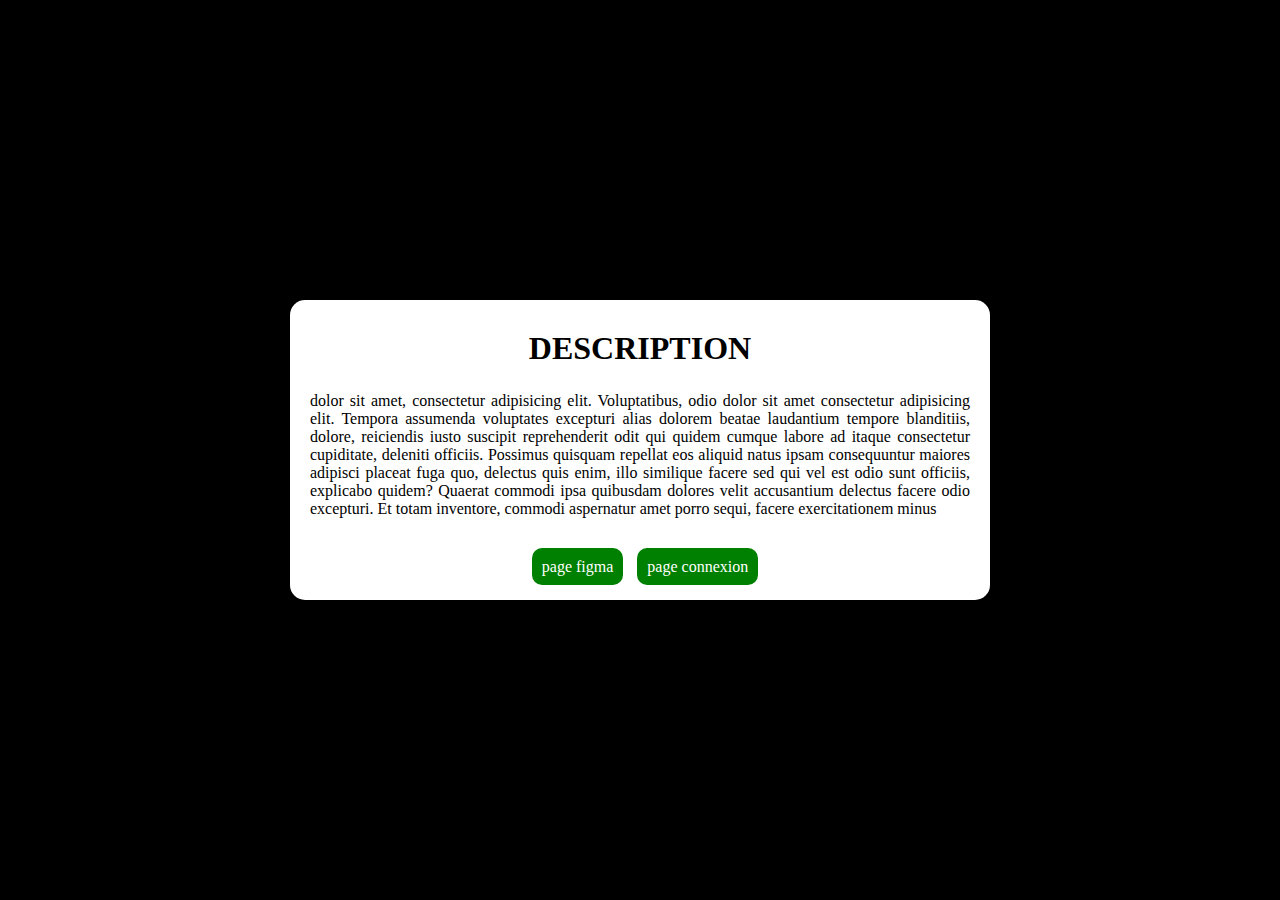
<file: index.html>
<!DOCTYPE html>
<html lang="en">
<head>
    <meta charset="UTF-8">
    <meta name="viewport" content="width=device-width, initial-scale=1.0">
    <title>Document</title>
    <link rel="stylesheet" href="style.css">
</head>
<body>
    <div class="card">
        <div class="text">
            <h1>DESCRIPTION</h1>
            <p >  dolor sit amet, consectetur adipisicing elit. Voluptatibus, odio 
                 dolor sit amet consectetur adipisicing elit. Tempora assumenda voluptates excepturi 
                 alias dolorem beatae laudantium tempore blanditiis, dolore, reiciendis iusto suscipit
                  reprehenderit odit qui quidem cumque labore ad itaque consectetur cupiditate, deleniti
                   officiis. Possimus quisquam repellat eos aliquid natus ipsam consequuntur maiores adipisci
                    placeat fuga quo, delectus quis enim, illo similique facere sed qui vel est odio sunt officiis, 
                    explicabo quidem? Quaerat commodi ipsa quibusdam dolores velit accusantium delectus facere odio
                     excepturi. Et totam inventore, commodi aspernatur amet porro sequi, facere exercitationem minus
                    </p>     
            <a href="https://www.figma.com/file/r6ofh81TmtYhBnXfQusfeB/Untitled?type=design&node-id=517%3A540&mode=design&t=bHs8G2ypNxDOGe5e-1" target="_blank" rel="noopener noreferrer" class="tt">page figma</a>
            <a href="./index2.html" target="_blank" rel="noopener noreferrer" class="tt">page connexion</a>
        </div>

    </div>
    
</body>
</html>
</file>
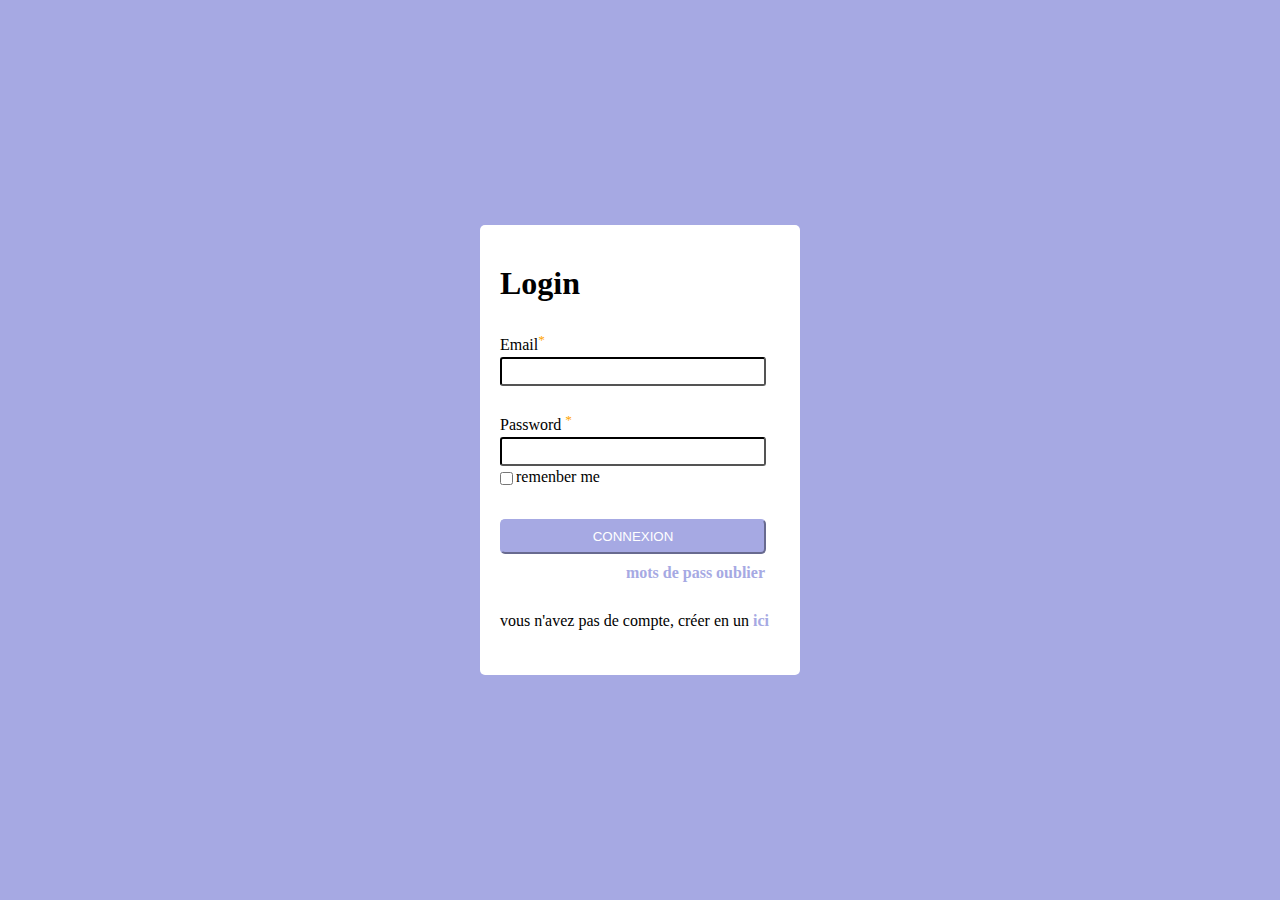
<file: index2.html>
<!DOCTYPE html>
<html lang="en">
<head>
    <meta charset="UTF-8">
    <meta name="viewport" content="width=device-width, initial-scale=1.0">
    <title>Document</title>
    <link rel="stylesheet" href="style2.css">
</head>
<body>
    <div class="cards">
        <div class="card">
            <p style="font-weight: bold;font-size: 32px; margin-bottom: 30px;">Login</p>
            <p style="margin-bottom: 3px;">
                <label for="">Email<sup style="color: orange;">*</sup></label>
            </p>
            <p style="margin-bottom: 25px;"><input type="email" name="" id="" style="width: 95%; padding: 5px; border-radius: 3px;"></p>
            

            <p style="margin-bottom: 3px;">
                <label for="">Password <sup style="color: orange;">*</sup></label>
            </p>
            <p style="margin-bottom:5px;"><input type="password" name="" id="" style="width: 95%; padding: 5px; border-radius: 3px;"></p>
            <p><input type="checkbox" name="" id="" ><span>remenber me</span></p>
            <p><button type="submit" >CONNEXION</button></p>
            <div class="titi"><p> <a href="">mots de pass oublier</a></p></div>
            

            
           
            
           
            <p style="margin-top: 30px;">vous n'avez pas de compte, créer en un <a href="" >ici</a> </p>
        </div>
    </div>
    
</body>
</html>
</file>
<file: style.css>
*{
    box-sizing: border-box;
    padding: 0px;
    margin: 0px;
}
.card{
    width: 100%;
    height: 100vh;
    background-color: black;
    display: flex;
    align-items: center;
    justify-content: center;
    text-align: center;
}
.card .text{
    width: 700px;
    height: 300px;
    background-color: white;
    padding: 20px;
    /* display: flex;
    text-align: center;
    justify-content: center; */
    flex-direction: column;
    border-radius: 15px;
}
.card .text h1{
    color: black;
    margin-top: 10px;
    
}
.card .text p{
    
    text-align: justify;
    margin-top: 25px;
    margin-bottom: 40px;
}
.card .text .tt{
    width: auto;
    height: 50px;
    padding: 10px;
    background-color: green;
    margin-left: 10px;

    border-radius: 10px;
}
.card .text  a {
    text-decoration: none;
    color: white;
}
</file>
<file: style2.css>
*{
    box-sizing: border-box;
    padding: 0px;
    margin: 0px;
}
.cards{
    width: 100%;
    height: 100vh;
    background-color: #A6A9E3;
    display: flex;
    justify-content: center;
    flex-direction: column;
    align-items: center;
}
.cards .card{
    width: 320px;
    height: 450px;
    background-color:white;
    border-radius: 5px;
    padding: 40px 20px;
    
}
input{
    border-color:black;
    outline: none;
}
p{
    position: relative;
}
span{
    position: absolute;
    line-height: 10px;
    bottom: 7px;
    margin-left: 3px;
}
button{
    width: 95%;
    padding: 8px;
    background-color: #A6A9E3;
    border-color:#A6A9E3;
    border-radius: 5px; 
    color: white;margin-top: 30px;
}
.titi{
    display: flex;
    justify-content: flex-end;
    margin-right: 15px;
    margin-top: 10px;
}
 a{
    text-decoration: none;
    color: #A6A9E3;
    font-weight: bold;
}








@media (max-width:700px) {
    .cards{
        background-color: white;
    }
    
}
</file>
